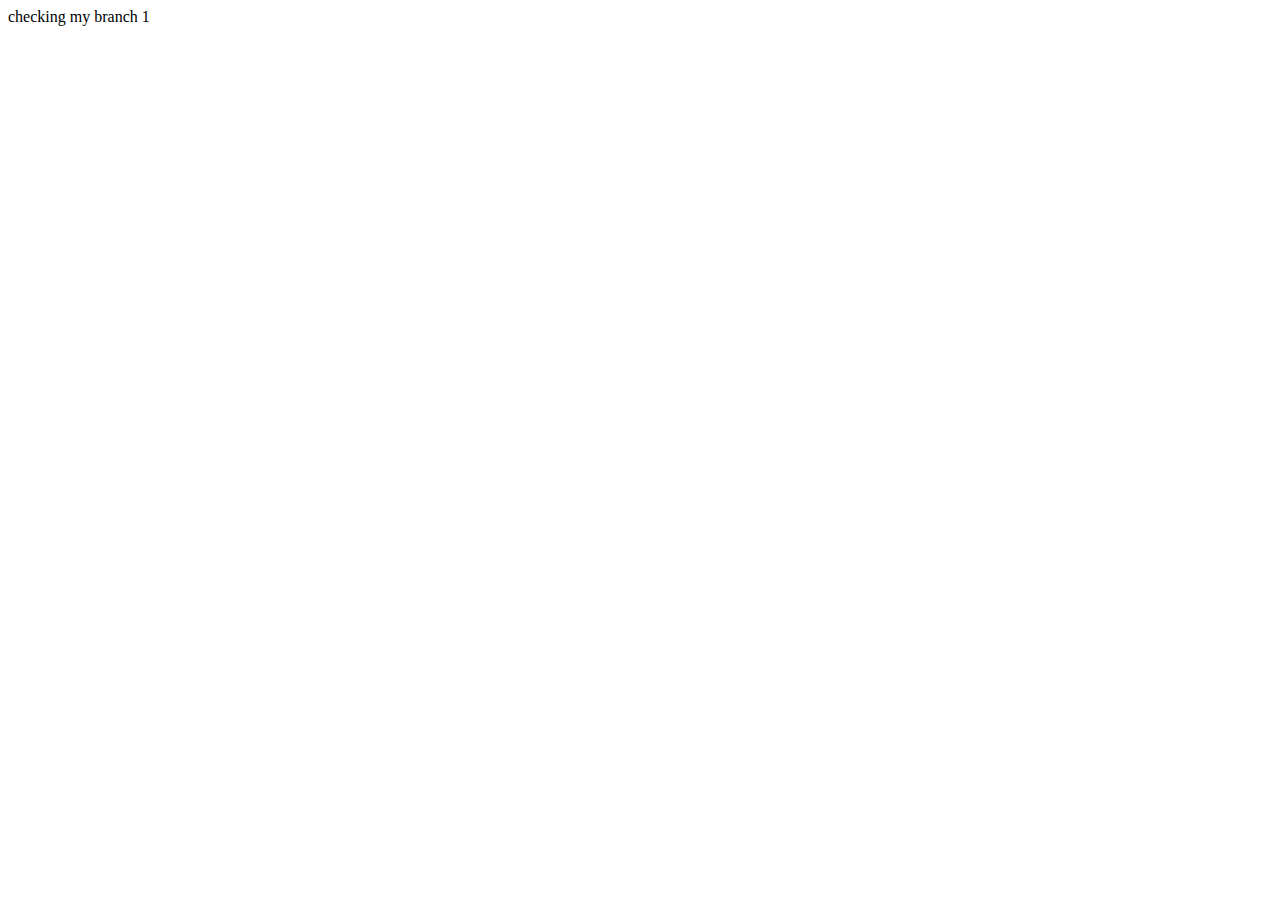
<file: index2.html>
<!DOCTYPE html>
<html lang="en">
<head>
    <meta charset="UTF-8">
    <meta name="viewport" content="width=device-width, initial-scale=1.0">
    <meta http-equiv="X-UA-Compatible" content="ie=edge">
    <title>index 2</title>
</head>
<body>
    checking my branch 1
</body>
</html>
</file>
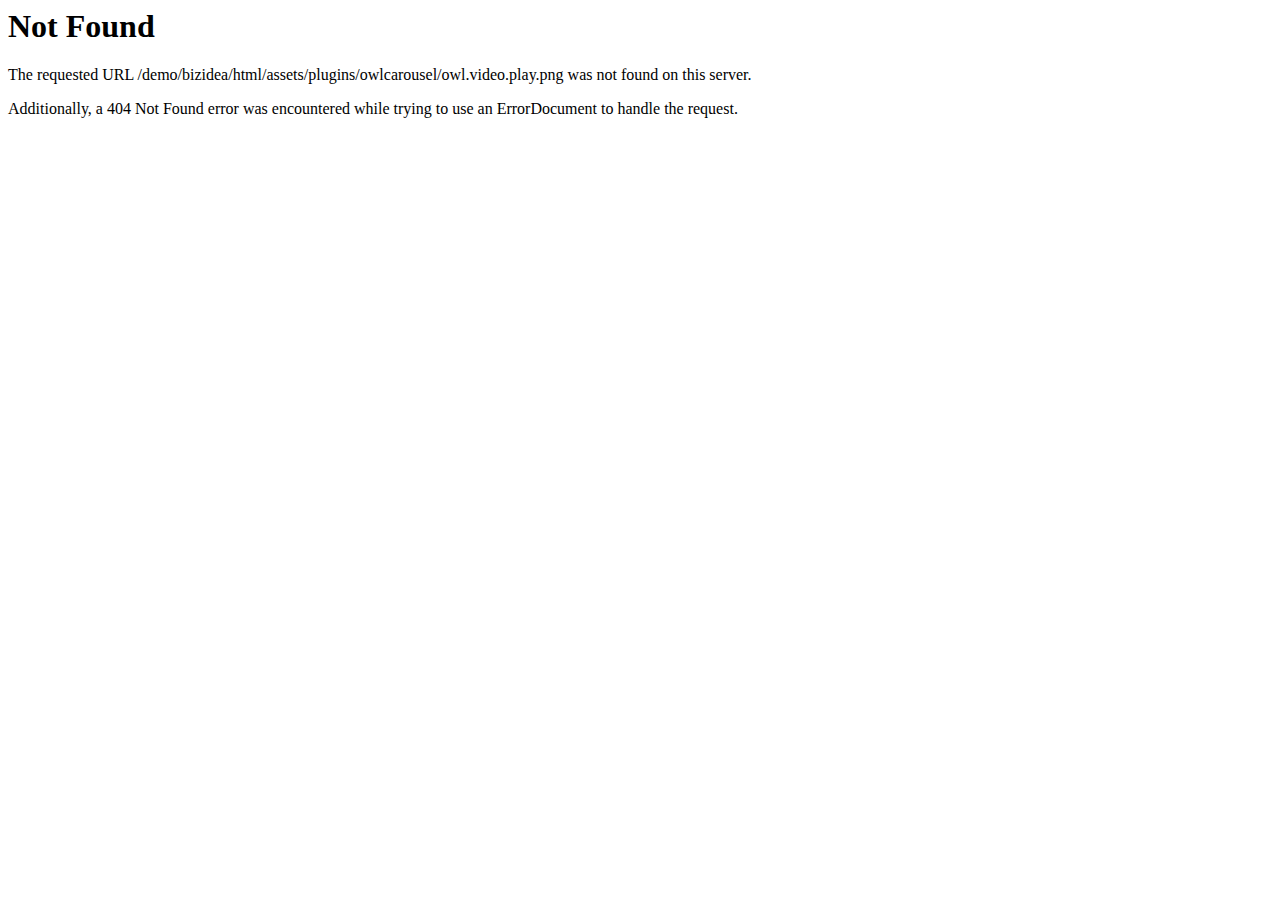
<file: assets/plugins/owlcarousel/owl.video.play.html>
<!DOCTYPE HTML PUBLIC "-//IETF//DTD HTML 2.0//EN">
<html><head>
<title>404 Not Found</title>
</head><body>
<h1>Not Found</h1>
<p>The requested URL /demo/bizidea/html/assets/plugins/owlcarousel/owl.video.play.png was not found on this server.</p>
<p>Additionally, a 404 Not Found
error was encountered while trying to use an ErrorDocument to handle the request.</p>
</body></html>
</file>
